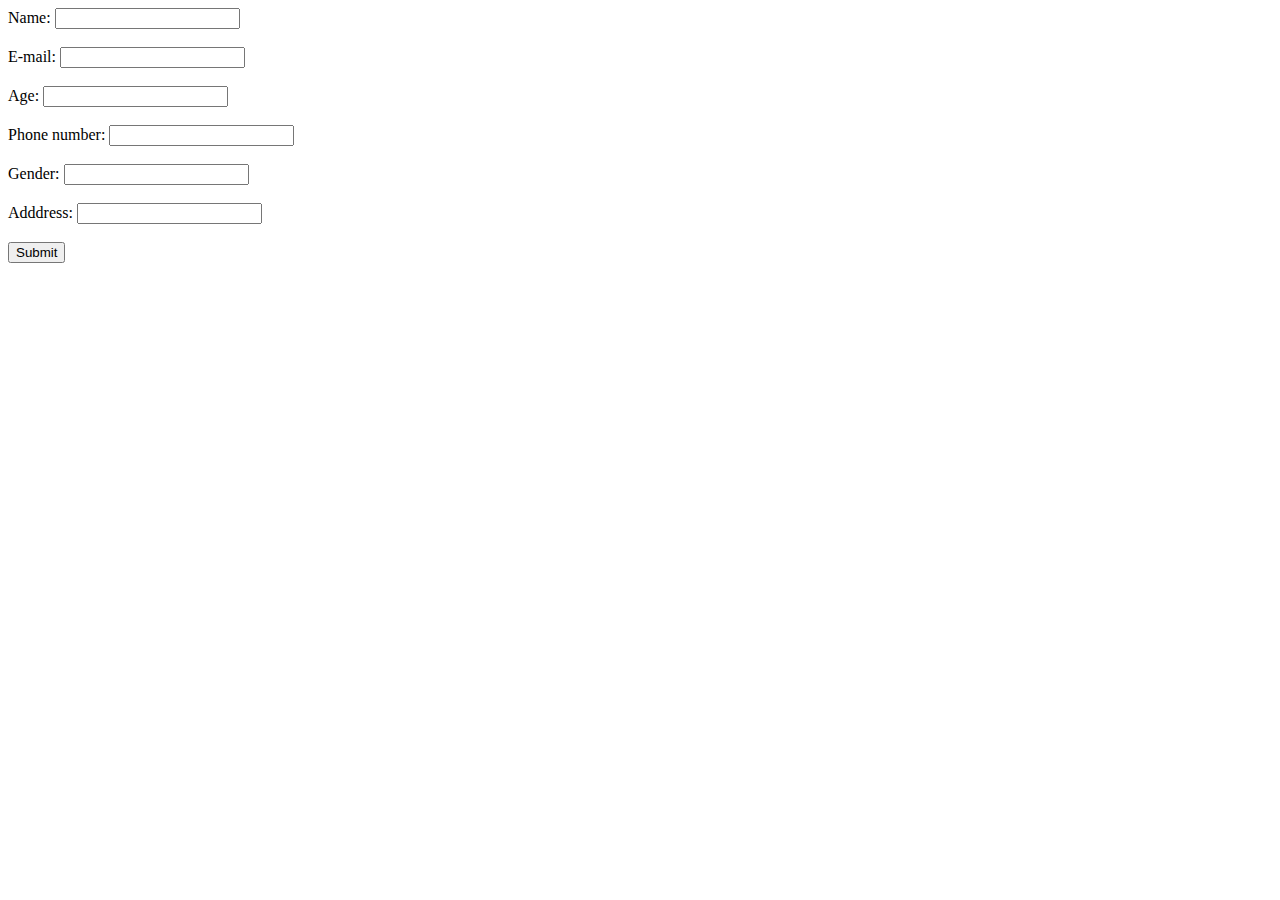
<file: test/index.html>
<html>
<body>

<form action="welcome.php" method="post">
Name:  <input type="text" name="name"><br><br>
E-mail: <input type="text" name="email"><br><br>
Age: <input type="text" name="age"><br><br>
Phone number: <input type="text" name="phone"><br><br>
Gender: <input type="text" name="gender"><br><br>
Adddress: <input type="text" name="address"><br><br>
<input type="submit" >
</form>

</body>
</html>
</file>
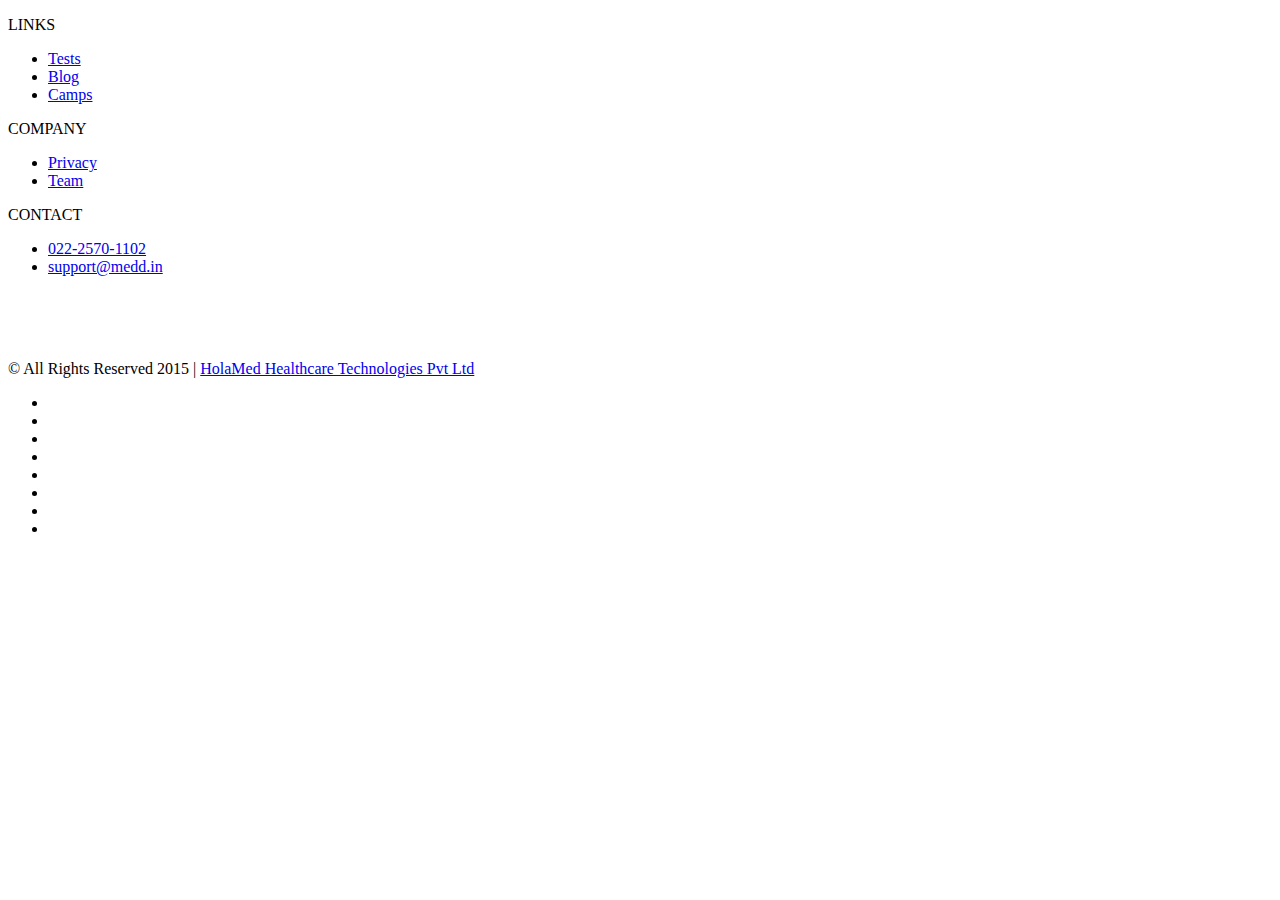
<file: health-package/footer.html>
<!DOCTYPE html>
<html lang="en">
<head>
	<meta charset="UTF-8">
	<title>footer</title>
	<link rel="stylesheet" href="http://localhost/temp/assets/materialize.min.css">
	<link rel="stylesheet" href="http://localhost/temp/assets/font-awesome.min.css">
	<link rel="stylesheet" type="text/css" href="http://localhost/temp/assets/select.min.css">
	<link rel="stylesheet" href="http://localhost/temp/assets/select2.min.css">
	<link rel="stylesheet" href="http://localhost/temp/assets/selectize.default.min.css">
	<link href="http://localhost/temp/assets/icon" rel="stylesheet">
	<link rel="stylesheet" href="http://localhost/temp/assets/style.min.css">
	</style>
</head>
<body>
<footer >
	<div class="footer-nav medd-blue">
		<div class="container">
			<div class="row white-text">
				<div class="col s12 m3 white-text">
					<p>LINKS</p>
						<ul>
							<li><a href="http://www.medd.in/tests/" target="_blank">Tests</a></li>
							<li><a href="http://www.medd.in/apples/" target="_blank">Blog</a></li>
							<li><a href="http://www.medd.in/camps/" target="_blank">Camps</a></li>
						</ul>
				</div>
				<div class="col s12 m3">
					<p>COMPANY</p>
						<ul>
							<li><a href="http://book.medd.in/privacy">Privacy</a></li>
							<!-- <li><a href="http://book.medd.in/about">About</a></li> -->
							<li><a href="http://book.medd.in/team">Team</a></li>
							<!-- <li><a href="http://www.medd.in/careers">Careers</a></li> -->
						</ul>
				
				</div>
				<div class="col s12 m3">
					<p>CONTACT</p>
						<ul>
							<li><a href="http://book.medd.in/#">022-2570-1102</a></li>
							<li><a href="http://book.medd.in/#">support@medd.in</a></li>
						</ul>
				</div>
				<div class="col s12 m3">
					<p>
						<a href="https://facebook.com/medd.india" target="_blank" style="margin-right:15px;"><i class="fa fa-facebook fa-lg"></i>
						</a><a href="https://twitter.com/medd_in" target="_blank" style="margin-right:15px;"><i class="fa fa-twitter fa-lg"></i></a>
						<a href="https://plus.google.com/116642901552509964151/about" target="_blank"><i class="fa fa-google-plus fa-lg"></i></a>
					</p>
				</div>
			</div>

		</div>
		<br>
	</div>
	<div class="copyright black"> 
		<p class="copyright">© All Rights Reserved 2015 | <a href="http://www.holamed.com/" target="_blank"> HolaMed Healthcare Technologies Pvt Ltd </a></p>
		<ul class="soc-list" style="visibility: visible;">
			<li><a href="https://www.facebook.com/medd.india" target="_blank" rel="nofollow"><i class="icon fa fa-facebook-official"></i></a></li>
			<li><a href="https://www.linkedin.com/company/holamed-healthcare-technologies/" target="_blank" rel="nofollow"><i class="icon fa fa-linkedin"></i></a></li>
			<li><a href="https://play.google.com/store/apps/details?id=com.holamed.meddapp" target="_blank" rel="nofollow"><i class="icon fa fa-android"></i></a></li>
			<li><a href="https://plus.google.com/116642901552509964151/about" rel="publisher" target="_blank"><i class="icon fa fa-google-plus" rel="nofollow"></i></a></li>
			<li><a href="https://twitter.com/medd_in" target="_blank" rel="nofollow"><i class="icon fa fa-twitter"></i></a></li>
			<li><a href="https://www.youtube.com/channel/UCa-h4bufNkZ9cILDDJqlTGg" target="_blank" rel="nofollow"><i class="icon fa fa-youtube"></i></a></li>
			<li><a href="https://angel.co/medd/" target="_blank" rel="nofollow"><i class="icon fa fa-angellist"></i></a></li>
			<li><a href="http://careers.stackoverflow.com/company/medd" target="_blank" rel="nofollow"><i class="icon fa fa-stack-overflow"></i></a></li>
		</ul>
		<br>
	</div>
</footer></body></html>
</file>
